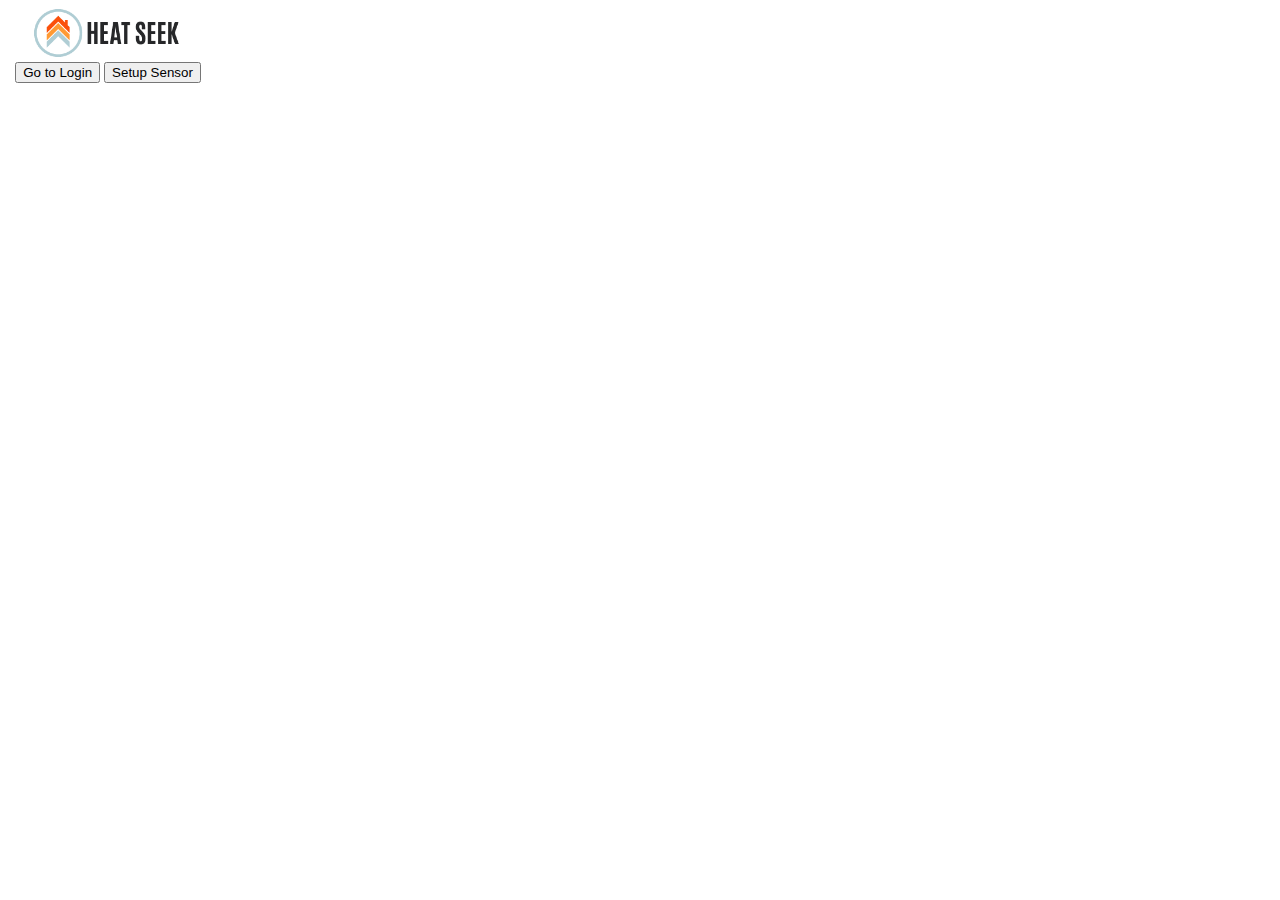
<file: popup.html>
<!DOCTYPE html>
  <html lang="en">
    <head>
      <link rel="stylesheet" type="text/css" href="style/popup.css">
      <script src="js/popup.js"></script>
    </head>
    <body>
    	<div class="container">
    		<img src="imgs/heat_seek-logo-@2x.png" id="logo">
    		<button id="login-button">Go to Login</button>
    		<button id="sensor-button">Setup Sensor</button>
    	</div>
    </body>
  </html>
</file>
<file: style/popup.css>
body {
  width: 200px;
  height: 300px;
}

.container {
  display: block;
  text-align: center;
}

#logo {
  margin: auto;
  width: 150px;
}
</file>
